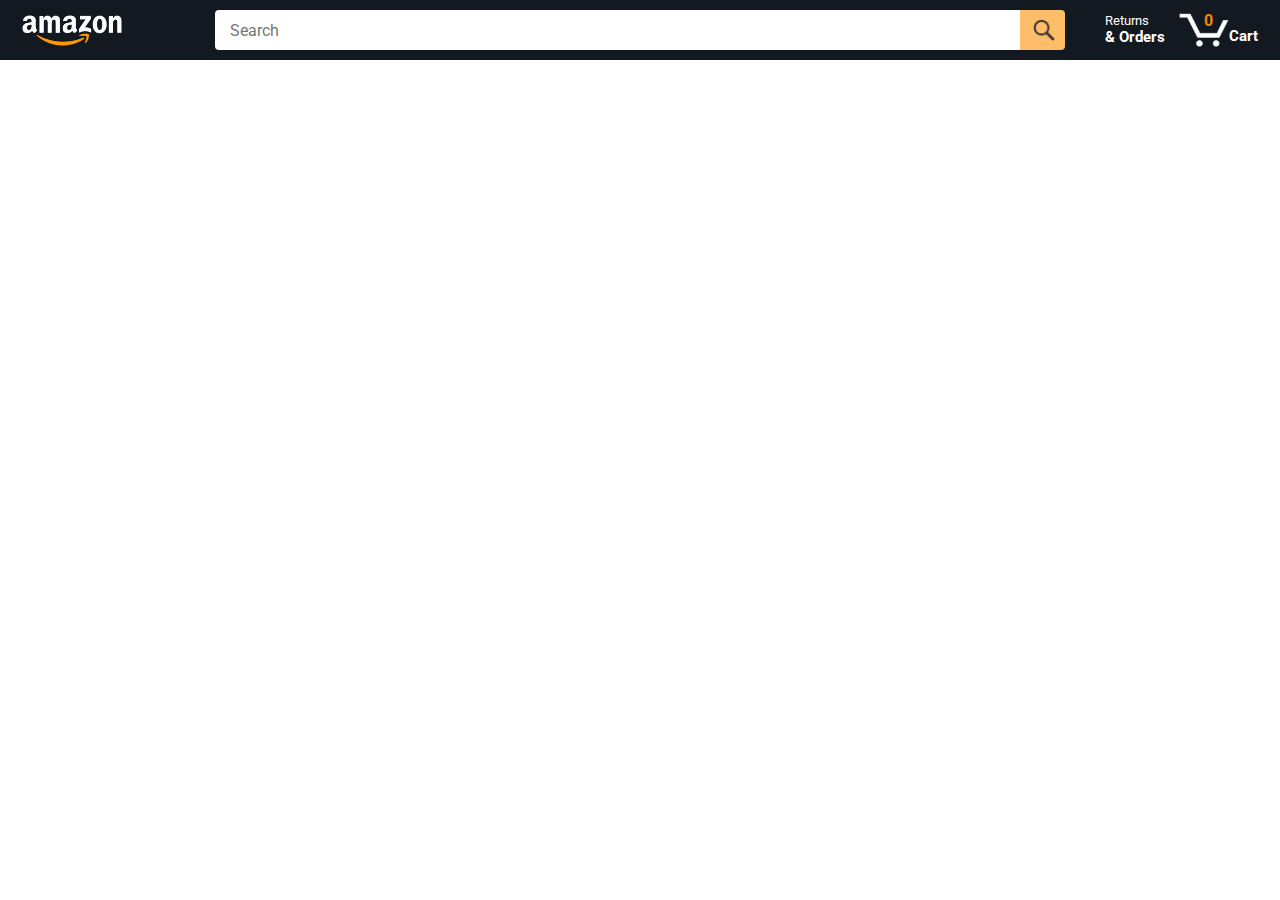
<file: index.html>
<!DOCTYPE html>
<html>
  <head> 
    <title>Amazon Project</title>

    <!-- This code is needed for responsive design to work.
      (Responsive design = make the website look good on  
      smaller screen sizes like a phone or a tablet). -->
    <meta name="viewport" content="width=device-width, initial-scale=1">

    <!-- Load a font called Roboto from Google Fonts. -->
    <link rel="preconnect" href="https://fonts.googleapis.com">
    <link rel="preconnect" href="https://fonts.gstatic.com" crossorigin>
    <link href="https://fonts.googleapis.com/css2?family=Roboto:wght@400;500;700&display=swap" rel="stylesheet">

    <!-- Here are the CSS files for this page. -->
    <link rel="stylesheet" href="styles/shared/general.css">
    <link rel="stylesheet" href="styles/shared/amazon-header.css">
    <link rel="stylesheet" href="styles/pages/amazon.css">
  </head>
  <body>
    <div class="amazon-header">
      <div class="amazon-header-left-section">
        <a href="index.html" class="header-link">
          <img class="amazon-logo"
            src="images/amazon-logo-white.png">
          <img class="amazon-mobile-logo"
            src="images/amazon-mobile-logo-white.png">
        </a>
      </div>

      <div class="amazon-header-middle-section">
        <input class="search-bar" type="text" placeholder="Search">

        <button class="search-button">
          <img class="search-icon" src="images/icons/search-icon.png">
        </button>
      </div>

      <div class="amazon-header-right-section">
        <a class="orders-link header-link" href="orders.html">
          <span class="returns-text">Returns</span>
          <span class="orders-text">& Orders</span>
        </a>

        <a class="cart-link header-link" href="checkout.html">
          <img class="cart-icon" src="images/icons/cart-icon.png">
          <div class="cart-quantity js-cart-quantity">0</div>
          <div class="cart-text">Cart</div>
        </a>
      </div>
    </div>

    <div class="main">
      <div class="products-grid js-products-grid">
      </div>
    </div>

    <script type="module" src="scripts/amazon.js"></script>
  </body>
</html>
</file>
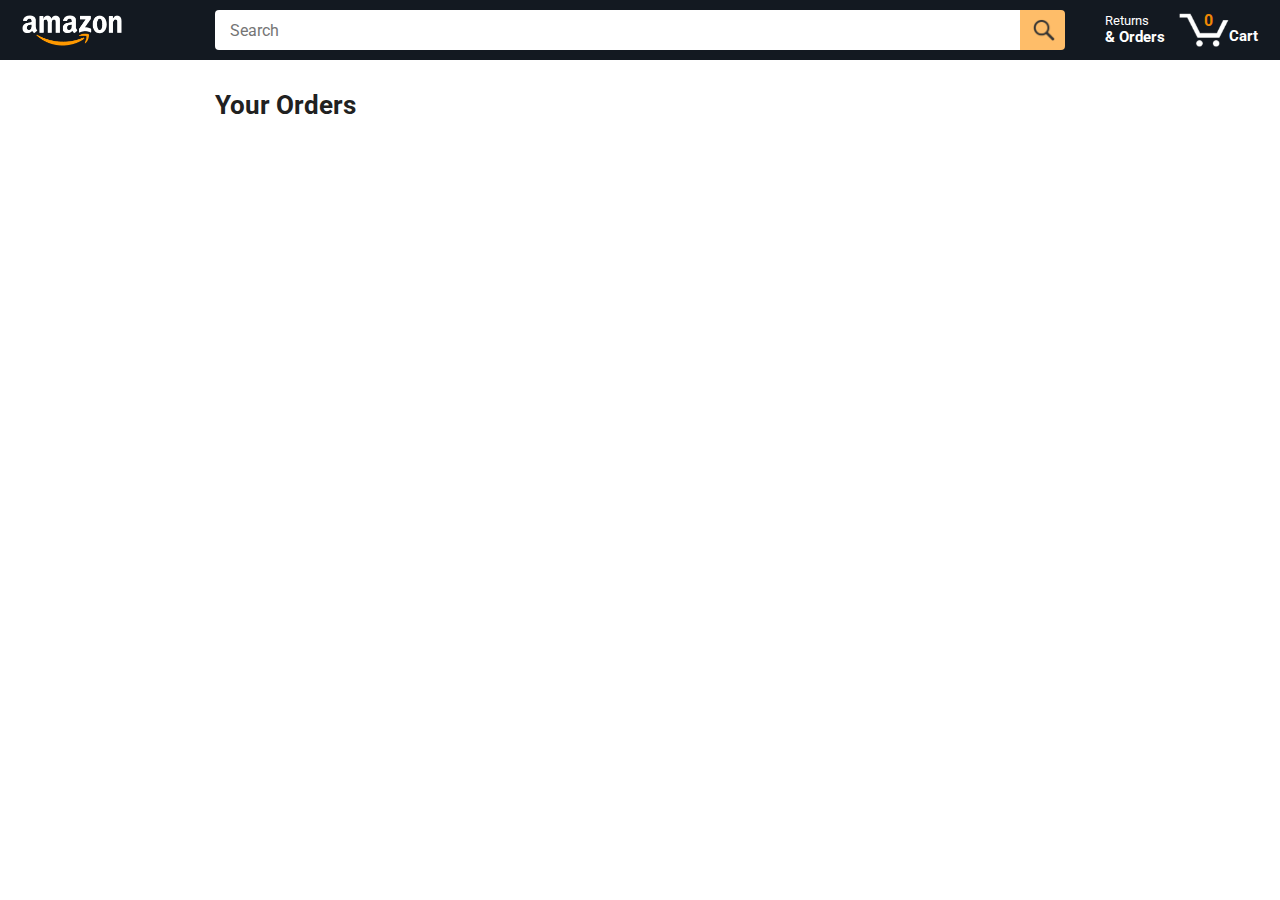
<file: orders.html>
<!DOCTYPE html>
<html>
  <head>
    <title>Orders</title>

    <!-- This code is needed for responsive design to work.
      (Responsive design = make the website look good on
      smaller screen sizes like a phone or a tablet). -->
    <meta name="viewport" content="width=device-width, initial-scale=1">

    <!-- Load a font called Roboto from Google Fonts. -->
    <link rel="preconnect" href="https://fonts.googleapis.com">
    <link rel="preconnect" href="https://fonts.gstatic.com" crossorigin>
    <link href="https://fonts.googleapis.com/css2?family=Roboto:wght@400;500;700&display=swap" rel="stylesheet">

    <!-- Here are the CSS files for this page. -->
    <link rel="stylesheet" href="styles/shared/general.css">
    <link rel="stylesheet" href="styles/shared/amazon-header.css">
    <link rel="stylesheet" href="styles/pages/orders.css">
  </head>
  <body>
    <div class="amazon-header">
      <div class="amazon-header-left-section">
        <a href="index.html" class="header-link">
          <img class="amazon-logo"
            src="images/amazon-logo-white.png">
          <img class="amazon-mobile-logo"
            src="images/amazon-mobile-logo-white.png">
        </a>
      </div>

      <div class="amazon-header-middle-section">
        <input class="search-bar" type="text" placeholder="Search">

        <button class="search-button">
          <img class="search-icon" src="images/icons/search-icon.png">
        </button>
      </div>

      <div class="amazon-header-right-section">
        <a class="orders-link header-link" href="orders.html">
          <span class="returns-text">Returns</span>
          <span class="orders-text">& Orders</span>
        </a>

        <a class="cart-link header-link" href="checkout.html">
          <img class="cart-icon" src="images/icons/cart-icon.png">
          <div class="cart-quantity">0</div>
          <div class="cart-text">Cart</div>
        </a>
      </div>
    </div>

    <div class="main"></div>
    <script type="module" src="scripts/orders.js"></script>
  </body>
</html>
</file>
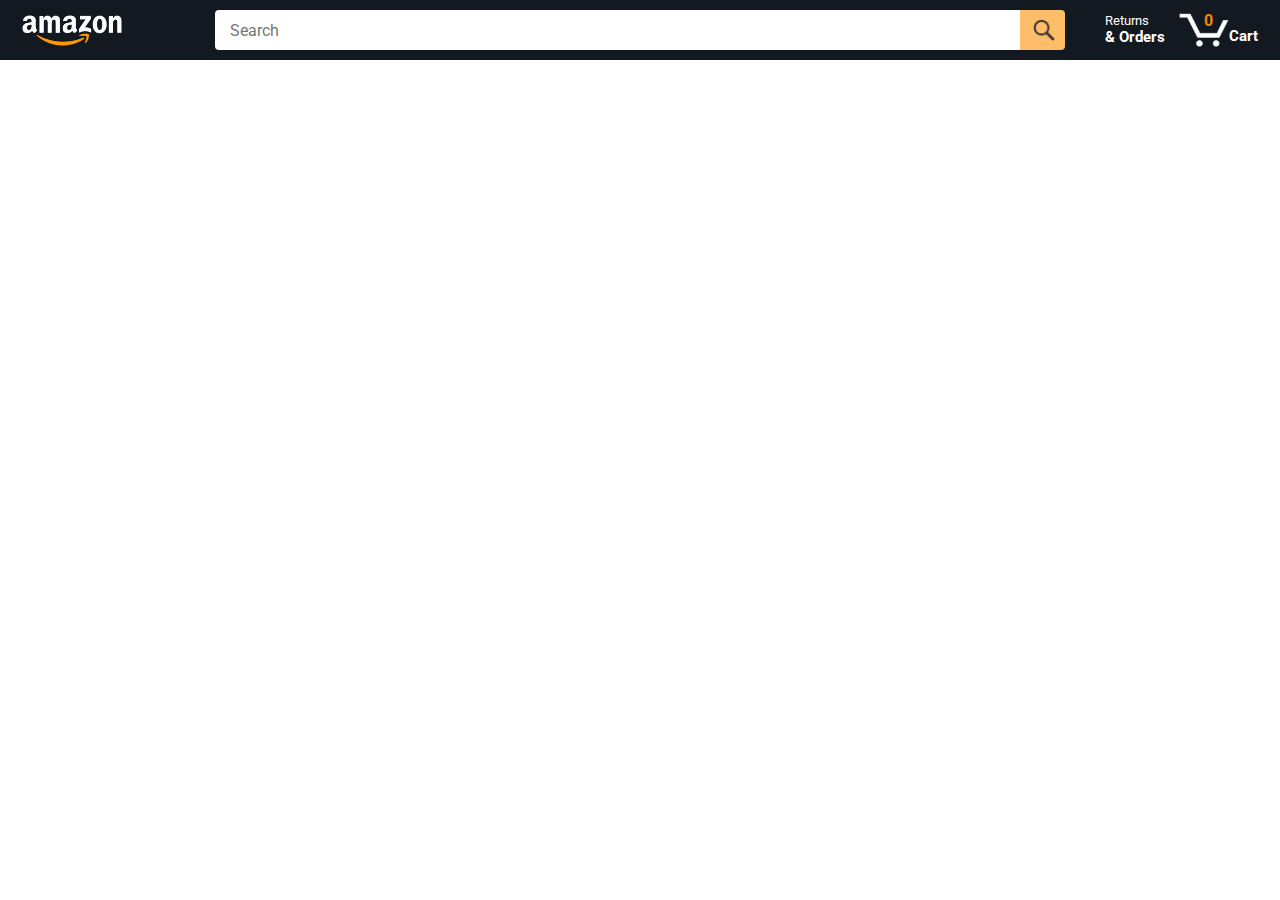
<file: tracking.html>
<!DOCTYPE html>
<html>
  <head>
    <title>Tracking</title>

    <!-- This code is needed for responsive design to work.
      (Responsive design = make the website look good on
      smaller screen sizes like a phone or a tablet). -->
    <meta name="viewport" content="width=device-width, initial-scale=1">

    <!-- Load a font called Roboto from Google Fonts. -->
    <link rel="preconnect" href="https://fonts.googleapis.com">
    <link rel="preconnect" href="https://fonts.gstatic.com" crossorigin>
    <link href="https://fonts.googleapis.com/css2?family=Roboto:wght@400;500;700&display=swap" rel="stylesheet">

    <!-- Here are the CSS files for this page. -->
    <link rel="stylesheet" href="styles/shared/general.css">
    <link rel="stylesheet" href="styles/shared/amazon-header.css">
    <link rel="stylesheet" href="styles/pages/tracking.css">
  </head>
  <body>
    <div class="amazon-header">
      <div class="amazon-header-left-section">
        <a href="index.html" class="header-link">
          <img class="amazon-logo"
            src="images/amazon-logo-white.png">
          <img class="amazon-mobile-logo"
            src="images/amazon-mobile-logo-white.png">
        </a>
      </div>

      <div class="amazon-header-middle-section">
        <input class="search-bar" type="text" placeholder="Search">

        <button class="search-button">
          <img class="search-icon" src="images/icons/search-icon.png">
        </button>
      </div>

      <div class="amazon-header-right-section">
        <a class="orders-link header-link" href="orders.html">
          <span class="returns-text">Returns</span>
          <span class="orders-text">& Orders</span>
        </a>

        <a class="cart-link header-link" href="checkout.html">
          <img class="cart-icon" src="images/icons/cart-icon.png">
          <div class="cart-quantity">0</div>
          <div class="cart-text">Cart</div>
        </a>
      </div>
    </div>

    <div class="main">
      
    </div>
    <script type="module" src="./scripts/tracking.js">
      const url = new URL(window.location.href);
      url.searchParams.get('orderId ')
    </script>
  </body>
</html>
</file>
<file: styles/shared/general.css>
body {
  font-family: Roboto, Arial;
  color: rgb(33, 33, 33);
  /* The <body> element has a default margin of 8px
     on all sides. This removes the default margins. */
  margin: 0;
}

/* <p> elements have a default margin on the top
   and bottom. This removes the default margins. */
p {
  margin: 0;
}

button {
  cursor: pointer;
}

select {
  cursor: pointer;
}

input, select, button {
  font-family: Roboto, Arial;
}

.button-primary {
  color: rgb(33, 33, 33);
  background-color: rgb(255, 216, 20);
  border: 1px solid rgb(252, 210, 0);
  border-radius: 8px;
  cursor: pointer;
  box-shadow: 0 2px 5px rgba(213, 217, 217, 0.5);
}

.button-primary:hover {
  background-color: rgb(247, 202, 0);
  border: 1px solid rgb(242, 194, 0);
}

.button-primary:active {
  background: rgb(255, 216, 20);
  border-color: rgb(252, 210, 0);
  box-shadow: none;
}

.button-secondary {
  color: rgb(33, 33, 33);
  background: white;
  border: 1px solid rgb(213, 217, 217);
  border-radius: 8px;
  cursor: pointer;
  box-shadow: 0 2px 5px rgba(213, 217, 217, 0.5);
}

.button-secondary:hover {
  background-color: rgb(247, 250, 250);
}

.button-secondary:active {
  background-color: rgb(237, 253, 255);
  box-shadow: none;
}

/* These styles will limit text to 2 lines. Anything
   beyond 2 lines will be replaced with "..."
   You can find this code by using an A.I. tool or by
   searching in Google.
   https://css-tricks.com/almanac/properties/l/line-clamp/ */
.limit-text-to-2-lines {
  display: -webkit-box;
  -webkit-line-clamp: 2;
  -webkit-box-orient: vertical;
  overflow: hidden;
}

.link-primary {
  color: rgb(1, 124, 182);
  cursor: pointer;
}

.link-primary:hover {
  color: rgb(196, 80, 0);
}

/* Styles for dropdown selectors. */
select {
  color: rgb(33, 33, 33);
  background-color: rgb(240, 240, 240);
  border: 1px solid rgb(213, 217, 217);
  border-radius: 8px;
  padding: 3px 5px;
  font-size: 15px;
  cursor: pointer;
  box-shadow: 0 2px 5px rgba(213, 217, 217, 0.5);
}

select:focus,
input:focus {
  outline: 2px solid rgb(255, 153, 0);
}
</file>
<file: styles/shared/amazon-header.css>
.amazon-header {
  background-color: rgb(19, 25, 33);
  color: white;
  padding-left: 15px;
  padding-right: 15px;

  display: flex;
  align-items: center;
  justify-content: space-between;

  position: fixed;
  top: 0;
  left: 0;
  right: 0;
  height: 60px;
}

.amazon-header-left-section {
  width: 180px;
}

@media (max-width: 800px) {
  .amazon-header-left-section {
    width: unset;
  }
}

.header-link {
  display: inline-block;
  padding: 6px;
  border-radius: 2px;
  cursor: pointer;
  text-decoration: none;
  border: 1px solid rgba(0, 0, 0, 0);
}

.header-link:hover {
  border: 1px solid white;
}

.amazon-logo {
  width: 100px;
  margin-top: 5px;
}

.amazon-mobile-logo {
  display: none;
}

@media (max-width: 575px) {
  .amazon-logo {
    display: none;
  }

  .amazon-mobile-logo {
    display: block;
    height: 35px;
    margin-top: 5px;
  }
}

.amazon-header-middle-section {
  flex: 1;
  max-width: 850px;
  margin-left: 10px;
  margin-right: 10px;
  display: flex;
}

.search-bar {
  flex: 1;
  width: 0;
  font-size: 16px;
  height: 38px;
  padding-left: 15px;
  border: none;
  border-top-left-radius: 4px;
  border-bottom-left-radius: 4px;
  border-top-right-radius: 0;
  border-bottom-right-radius: 0;
}

.search-button {
  background-color: rgb(254, 189, 105);
  border: none;
  width: 45px;
  height: 40px;
  border-top-right-radius: 4px;
  border-bottom-right-radius: 4px;
  flex-shrink: 0;
}

.search-icon {
  height: 22px;
  margin-left: 2px;
  margin-top: 3px;
}

.amazon-header-right-section {
  width: 180px;
  flex-shrink: 0;
  display: flex;
  justify-content: end;
}

.orders-link {
  color: white;
}

.returns-text {
  display: block;
  font-size: 13px;
}

.orders-text {
  display: block;
  font-size: 15px;
  font-weight: 700;
}

.cart-link {
  color: white;
  display: flex;
  align-items: center;
  position: relative;
}

.cart-icon {
  width: 50px;
}

.cart-text {
  margin-top: 12px;
  font-size: 15px;
  font-weight: 700;
}

.cart-quantity {
  color: rgb(240, 136, 4);
  font-size: 16px;
  font-weight: 700;

  position: absolute;
  top: 4px;
  left: 22px;
  
  width: 26px;
  text-align: center;
}
</file>
<file: styles/pages/amazon.css>
.main {
  margin-top: 60px;
}

.products-grid {
  display: grid;

  /* - In CSS Grid, 1fr means a column will take up the
       remaining space in the grid.
     - If we write 1fr 1fr ... 1fr; 8 times, this will
       divide the grid into 8 columns, each taking up an
       equal amount of the space.
     - repeat(8, 1fr); is a shortcut for repeating "1fr"
       8 times (instead of typing out "1fr" 8 times).
       repeat(...) is a special property that works with
       display: grid; */
  grid-template-columns: repeat(8, 1fr);
}

/* @media is used to create responsive design (making the
   website look good on any screen size). This @media
   means when the screen width is 2000px or less, we
   will divide the grid into 7 columns instead of 8. */
@media (max-width: 2000px) {
  .products-grid {
    grid-template-columns: repeat(7, 1fr);
  }
}

/* This @media means when the screen width is 1600px or
   less, we will divide the grid into 6 columns. */
@media (max-width: 1600px) {
  .products-grid {
    grid-template-columns: repeat(6, 1fr);
  }
}

@media (max-width: 1300px) {
  .products-grid {
    grid-template-columns: repeat(5, 1fr);
  }
}

@media (max-width: 1000px) {
  .products-grid {
    grid-template-columns: repeat(4, 1fr);
  }
}

@media (max-width: 800px) {
  .products-grid {
    grid-template-columns: repeat(3, 1fr);
  }
}

@media (max-width: 575px) {
  .products-grid {
    grid-template-columns: repeat(2, 1fr);
  }
}

@media (max-width: 450px) {
  .products-grid {
    grid-template-columns: 1fr;
  }
}

.product-container {
  padding-top: 40px;
  padding-bottom: 25px;
  padding-left: 25px;
  padding-right: 25px;

  border-right: 1px solid rgb(231, 231, 231);
  border-bottom: 1px solid rgb(231, 231, 231);

  display: flex;
  flex-direction: column;
}

.product-image-container {
  display: flex;
  justify-content: center;
  align-items: center;

  height: 180px;
  margin-bottom: 20px;
}

.product-image {
  /* Images will overflow their container by default. To
    prevent this, we set max-width and max-height to 100%
    so they stay inside their container. */
  max-width: 100%;
  max-height: 100%;
}

.product-name {
  height: 40px;
  margin-bottom: 5px;
}

.product-rating-container {
  display: flex;
  align-items: center;
  margin-bottom: 10px;
}

.product-rating-stars {
  width: 100px;
  margin-right: 6px;
}

.product-rating-count {
  color: rgb(1, 124, 182);
  cursor: pointer;
  margin-top: 3px;
}

.product-price {
  font-weight: 700;
  margin-bottom: 10px;
}

.product-quantity-container {
  margin-bottom: 17px;
}

.product-spacer {
  flex: 1;
}

.added-to-cart {
  color: rgb(6, 500, 98);
  font-size: 16px;

  display: flex;
  align-items: center;
  margin-bottom: 8px;

  /* At first, the "Added to cart" message will
     be invisible. Use JavaScript to change the
     opacity and make it visible. */
  opacity: 0;
}

.added-to-cart img {
  height: 20px;
  margin-right: 5px;
}

.add-to-cart-button {
  width: 100%;
  padding: 8px;
  border-radius: 50px;
}
</file>
<file: styles/pages/orders.css>
.main {
  max-width: 850px;
  margin-top: 90px;
  margin-bottom: 100px;
  padding-left: 20px;
  padding-right: 20px;

  /* margin-left: auto;
     margin-right auto;
     Is a trick for centering an element horizontally
     without needing a container. */
  margin-left: auto;
  margin-right: auto;
}

.page-title {
  font-weight: 700;
  font-size: 26px;
  margin-bottom: 25px;
}

.orders-grid {
  display: grid;
  grid-template-columns: 1fr;
  row-gap: 50px;
}

.order-header {
  background-color: rgb(240, 242, 242);
  border: 1px solid rgb(213, 217, 217);

  display: flex;
  align-items: center;
  justify-content: space-between;

  padding: 20px 25px;
  border-top-left-radius: 8px;
  border-top-right-radius: 8px;
}

.order-header-left-section {
  display: flex;
  flex-shrink: 0;
}

.order-header-label {
  font-weight: 500;
}

.order-date,
.order-total {
  margin-right: 45px;
}

.order-header-right-section {
  flex-shrink: 1;
}

@media (max-width: 575px) {
  .order-header {
    flex-direction: column;
    align-items: start;
    line-height: 23px;
    padding: 15px;
  }

  .order-header-left-section {
    flex-direction: column;
  }

  .order-header-label {
    margin-right: 5px;
  }

  .order-date,
  .order-total {
    display: grid;
    grid-template-columns: auto 1fr;
    margin-right: 0;
  }

  .order-header-right-section {
    display: grid;
    grid-template-columns: auto 1fr;
  }
}

.order-details-grid {
  padding: 40px 25px;
  border: 1px solid rgb(213, 217, 217);
  border-top: none;
  border-bottom-left-radius: 8px;
  border-bottom-right-radius: 8px;

  display: grid;
  grid-template-columns: 110px 1fr 220px;
  column-gap: 35px;
  row-gap: 60px;
  align-items: center;
}

@media (max-width: 800px) {
  .order-details-grid {
    grid-template-columns: 110px 1fr;
    row-gap: 0;
    padding-bottom: 8px;
  }
}

@media (max-width: 450px) {
  .order-details-grid {
    grid-template-columns: 1fr;
  }
}

.product-image-container {
  text-align: center;
}

.product-image-container img {
  max-width: 110px;
  max-height: 110px;
}

.product-name {
  font-weight: 700;
  margin-bottom: 5px;
}

.product-delivery-date {
  margin-bottom: 3px;
}

.product-quantity {
  margin-bottom: 8px;
}

.buy-again-button {
  font-size: 15px;
  width: 140px;
  height: 36px;
  border-radius: 8px;

  display: flex;
  align-items: center;
  justify-content: center;
}

.buy-again-icon {
  width: 25px;
  margin-right: 15px;
}

.product-actions {
  align-self: start;
}

.track-package-button {
  width: 100%;
  font-size: 15px;
  padding: 8px;
}

@media (max-width: 800px) {
  .buy-again-button {
    margin-bottom: 10px;
  }

  .product-actions {
    /* grid-column: 2 means this element will be placed
       in column 2 in the grid. (Normally, the column that
       an element is placed in is determined by the order
       of the elements in the HTML. grid-column overrides
       this default ordering). */
    grid-column: 2;
    margin-bottom: 30px;
  }

  .track-package-button {
    width: 140px;
  }
}

@media (max-width: 450px) {
  .product-image-container {
    text-align: center;
    margin-bottom: 25px;
  }

  .product-image-container img {
    max-width: 150px;
    max-height: 150px;
  }

  .product-name {
    margin-bottom: 10px;
  }

  .product-quantity {
    margin-bottom: 15px;
  }

  .buy-again-button {
    width: 100%;
    margin-bottom: 15px;
  }

  .product-actions {
    /* grid-column: auto; undos grid-column: 2; from above.
       This element will now be placed in its normal column
       in the grid. */
    grid-column: auto;
    margin-bottom: 70px;
  }

  .track-package-button {
    width: 100%;
    padding: 12px;
  }
}
</file>
<file: styles/pages/tracking.css>
.main {
  max-width: 850px;
  margin: 90px auto 100px;
  padding: 0 30px;
}

.back-to-orders-link {
  display: inline-block;
  margin-bottom: 30px;
}

.delivery-date {
  font-size: 25px;
  font-weight: 700;
  margin-bottom: 10px;
}

.product-info {
  margin-bottom: 3px;
}

.product-image {
  max-width: 150px;
  max-height: 150px;
  margin: 25px 0 50px;
}

.progress-labels-container {
  display: flex;
  justify-content: space-between;
  font-size: 20px;
  font-weight: 500;
  margin-bottom: 15px;
}

.current-status {
  color: rgb(6, 125, 98);
}

.progress-bar-container {
  height: 25px;
  width: 100%;
  border: 1px solid rgb(200, 200, 200);
  border-radius: 50px;
  overflow: hidden;
}

.progress-bar {
  height: 100%;
  width: 0%; /* Start at 0 for animation */
  background-color: green;
  border-radius: 50px;
  transition: width 1.5s ease-in-out; /* Smooth animation */
}

/* Progress stages with animation */
@keyframes progress-animation {
  from {
    width: 0;
  }
  to {
    width: 100%;
  }
}

.progress-stage-1 {
  width: 20%;
  animation: progress-animation 1.5s ease-in-out;
}

.progress-stage-2 {
  width: 60%;
  animation: progress-animation 1.5s ease-in-out;
}

.progress-stage-3 {
  width: 100%;
  animation: progress-animation 1.5s ease-in-out;
}

/* Responsive Styles */
@media (max-width: 575px) {
  .progress-labels-container {
    font-size: 16px;
  }
}

@media (max-width: 450px) {
  .progress-labels-container {
    flex-direction: column;
    margin-bottom: 5px;
  }

  .progress-label {
    margin-bottom: 3px;
  }
}
</file>
